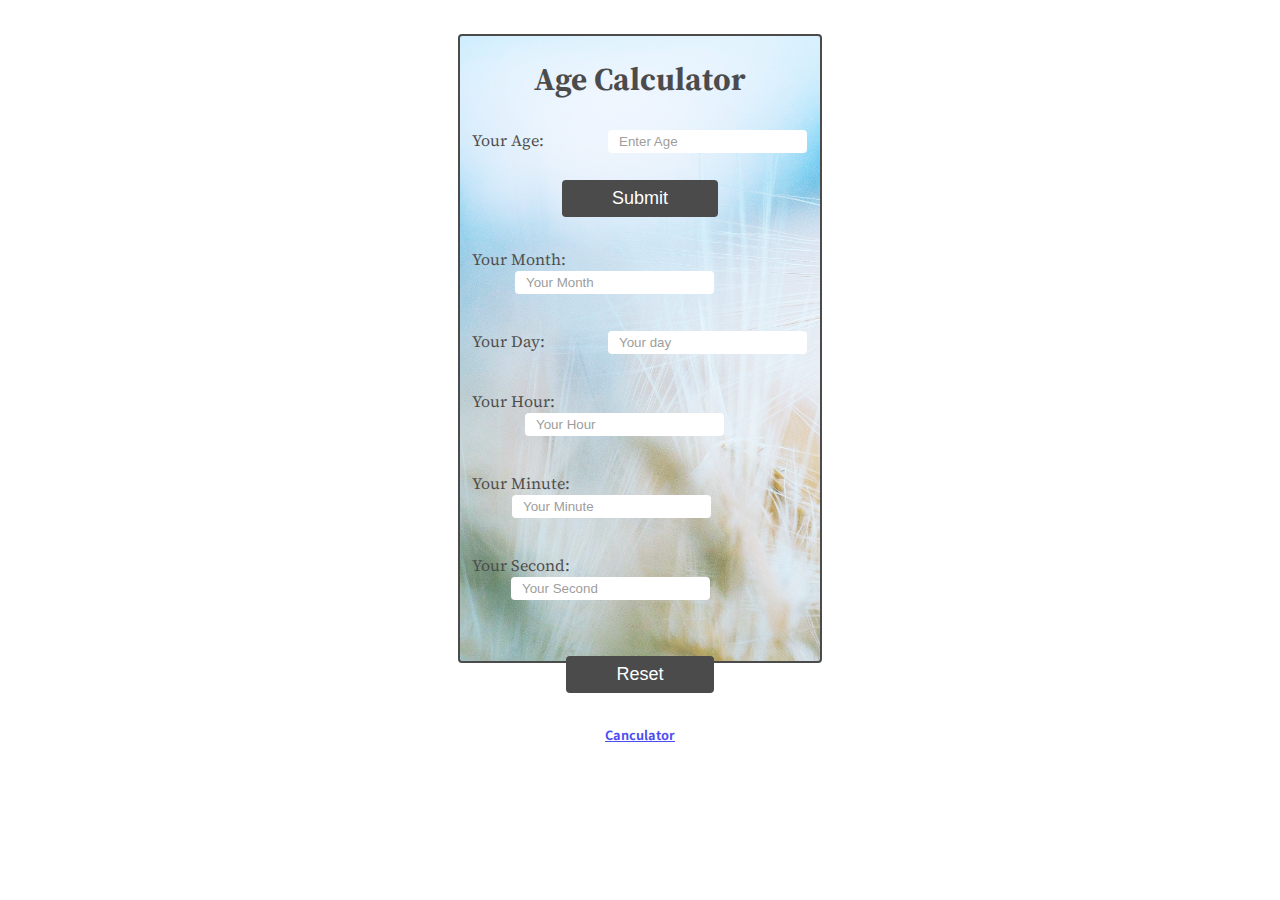
<file: index.html>
<!DOCTYPE html>
<html lang="en">

<head>
    <meta charset="UTF-8">
    <meta name="viewport" content="width=, initial-scale=1.0">
    <title>Age Calculator</title>
    <link rel="stylesheet" href="css/style.css">
    <link href="https://fonts.googleapis.com/css2?family=Noto+Sans+KR:wght@700&family=Source+Serif+Pro&display=swap" rel="stylesheet">

</head>

<body>
    <div class="container" id="body">
        <div class="main">
            <h1>Age Calculator</h1>

        </div>
        <div class="age">
            Your Age:
            <input type="text" id="age" placeholder="Enter Age" />
        </div>
        <div class="btn-sm">
            <input type="submit" id="submit" onclick="change()" />
        </div>

        <br>

        <div class="age">
            Your Month:
            <input type="text" id="month" placeholder="Your Month" />
        </div>

        <br>

        <div class="age">
            Your Day:
            <input type="text" id="day" placeholder="Your day" />
        </div>

        <br>

        <div class="age">
            Your Hour:
            <input type="text" id="hour" placeholder="Your Hour" />
        </div>

        <br>

        <div class="age">
            Your Minute:
            <input type="text" id="minute" placeholder="Your Minute" />
        </div>

        <br>

        <div class="age">
            Your Second:
            <input type="text" id="second" placeholder="Your Second" />
        </div>

        <br>

        <div class="reset">
            <input type="reset" id="submit" value="Reset">
        </div>
        <div class="calculator">
            <h6> <a href="/calculator.html">Canculator</a></h6>
        </div>
    </div>

    <script src="js/index.js"></script>
</body>

</html>
</file>
<file: css/style.css>
body{
    display: flex;
    justify-content: center;
    color: black;
    font-family: 'Source Serif Pro', serif;
}
.container {
   border: 2px solid black;
   border-radius: 4px;
   margin-top: 2%;
   width: 360px;
   height: 625px;
   content: "";
   position: absolute;
   z-index: -1;
   opacity: 0.7;
   background: url('../bg2.jpg') no-repeat center center/cover;
}

.main{
    display: flex;
    justify-content: center;
    align-items: center;
}

#age {
   margin-left: 60px;
}

#month {
   margin-left: 43px;
}

#day {
   margin-left: 59px;
}

#hour {
   margin-left: 53px;
}

#minute {
   margin-left: 40px;
}

#second {
   margin-left: 39px;
}

.age{
   margin: 7px 12px;
}
.btn-sm{
   
}
#submit{
    cursor: pointer;
    font-size: 18px;
    display: flex;
    margin: 27px auto;
    padding: 8px 50px;
    color: white;
    background: black;
    border: none;
    border-radius: 4px;
    margin-bottom: 2px;
}

#submit:hover{
    background: none;
    color: black;
    border: 2px solid red;
}

.calculator{
    display: flex;
    justify-content: center;
    text-decoration: underline;
    font-size: 19px;
    color: white;
    cursor: pointer;
    font-family: 'Noto Sans KR', sans-serif;
}

input{
    padding: 4px 11px;
    border-radius: 4px;
    border: none;
}
</file>
